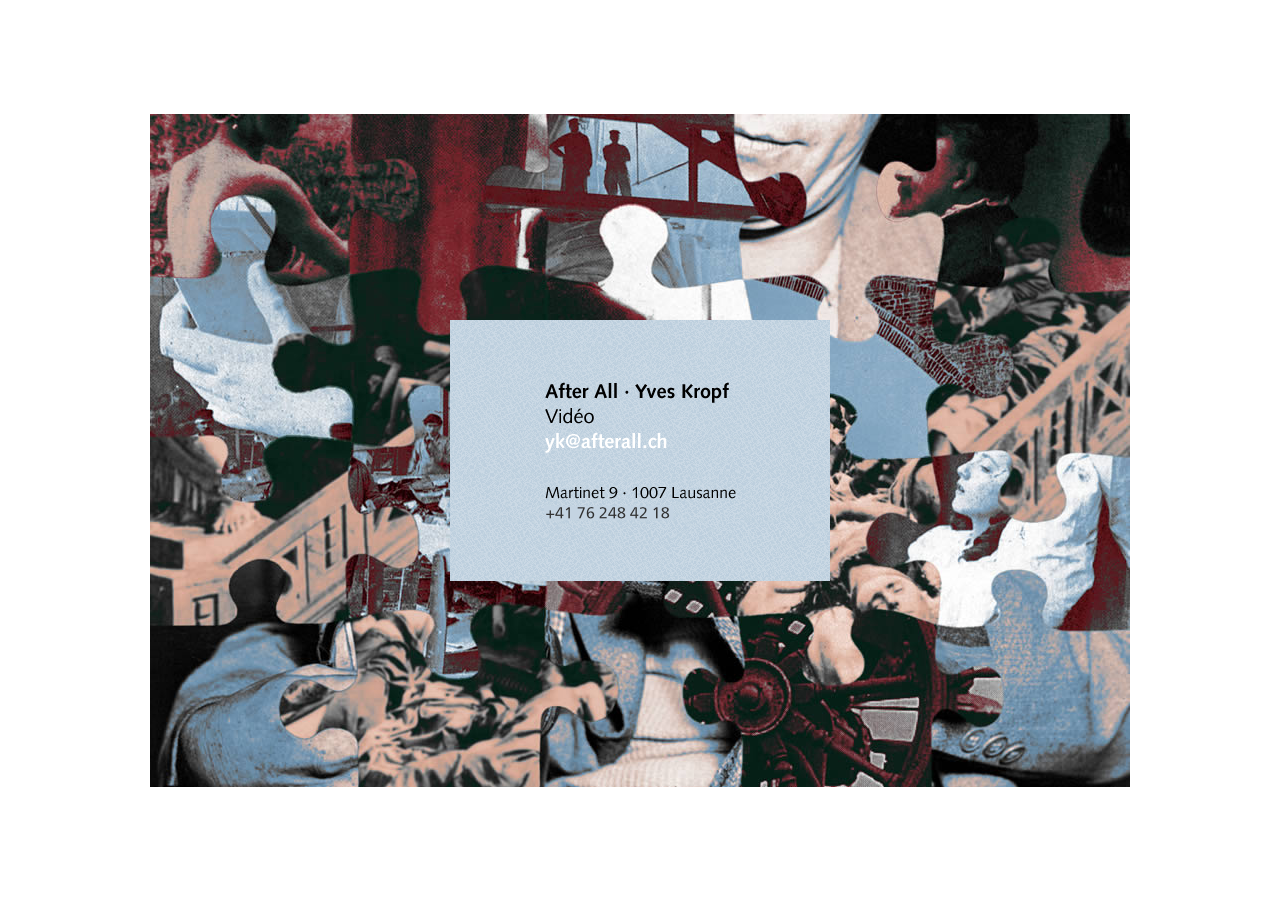
<file: site-web/index.html>
<html>
  <head lang="fr">
    <meta charset="UTF-8" />
    <title>After All · Yves Kropf · vidéo</title>
    <meta name="keywords" content="after all, afterall, yves kropf, yk, vidéo, vidéaste, lausanne, suisse, switzerland, image, mouvement, travellator, travelator" />
    <meta name="description" content="After All · Yves Kropf, vidéaste · Lausanne, Suisse." />
    <meta http-equiv="Content-Type" content="text/html;charset=UTF-8" />
    <meta name="google-site-verification" content="6ZHbo4KhwcoilrYXoumlihMWzs45XM_Z-sQRO1dcm9Q" />
    <meta name="version" content="$Revision$" />
    <link href="com/style/default.css" rel="stylesheet" type="text/css" />
    <script src="com/script/nav.js" language="JavaScript" type="text/JavaScript"></script>
    <script src="com/script/xpg.js" language="JavaScript" type="text/JavaScript"></script>
    <!-- Google tag (gtag.js) -->
    <script async src="https://www.googletagmanager.com/gtag/js?id=UA-9156583-1"></script>
    <script>
      window.dataLayer = window.dataLayer || [];
      function gtag(){dataLayer.push(arguments);}
      gtag('js', new Date());
      gtag('config', 'UA-9156583-1');
    </script>
  </head>
  <body onLoad="MM_preloadImages('com/img/carte-over.png','com/img/carte.png');">
    <table id="mainLayout" width="100%" height="100%" border="0">
      <tr>
        <td align="center" valign="middle">
          <img name="carte" src="com/img/carte.png" width="380" height="261" border="0"
            usemap="#m_carte" alt="After All, Yves Kropf, vidéo &middot; Lausanne, Suisse">
        </td>
      </tr>
      <map name="m_carte">
        <area shape="rect" coords="87,107,222,137"
          href="javascript:xpgGotoURL(xpgEmailUncrypt('@KC.6-:M4G7|xza8-=F|xz|wi1AmKF6G8K..lID|wg'));"
          title="Cliquez pour m'envoyer un courrier électronique"
          onmouseover="xpgSetStatus(xpgEmailUncrypt('@KC.6-:1AmKF6G8K..lID')); MM_swapImage('carte','','com/img/carte-over.png',1);"
          onmouseout="xpgClearStatus(); MM_swapImgRestore();" />
      </map>
    </table>
  </body>
</html>
</file>
<file: site-web/com/style/default.css>
/*
 * After All | Yves Kropf
 * (c) 2009-2012 Le Petit Atelier de Génie logiciel, petit-atelier.ch
 */

body, th, td { font-family: Arial, Helvetica, sans-serif; color: #000000; font-size: 12px; }
body { background-color: #FFF; margin: 0 0; padding: 0 0; }

/* Containers */
#mainLayout {
  margin: 0px; padding: 0px; border-collapse: collapse;
  text-align: center; vertical-align: center;
  background: url('../img/puzzle01.jpg') no-repeat center center;
}

/* Text elements */
p, ul, ol, li, h1, h2, h3, h4 { line-height: 1.5em; margin-top: .5em; margin-bottom: 0; }

img { border: 0px; }
img.float-right { float: right; margin-left: 0.5em;  margin-right: -20px; }
img.float-left { float: left; margin-right: 0.5em; }

a:visited { color: #880000; text-decoration: none; } /* !NN ne prend pas couleur en compte */
a, a:active { color: #CC0000; text-decoration: none; }
a:hover { color: #CC0000; text-decoration: underline; }

.soft, .legend { color: #999; }
strong, .strong { font-weight: bold; }

/* eof */
</file>
